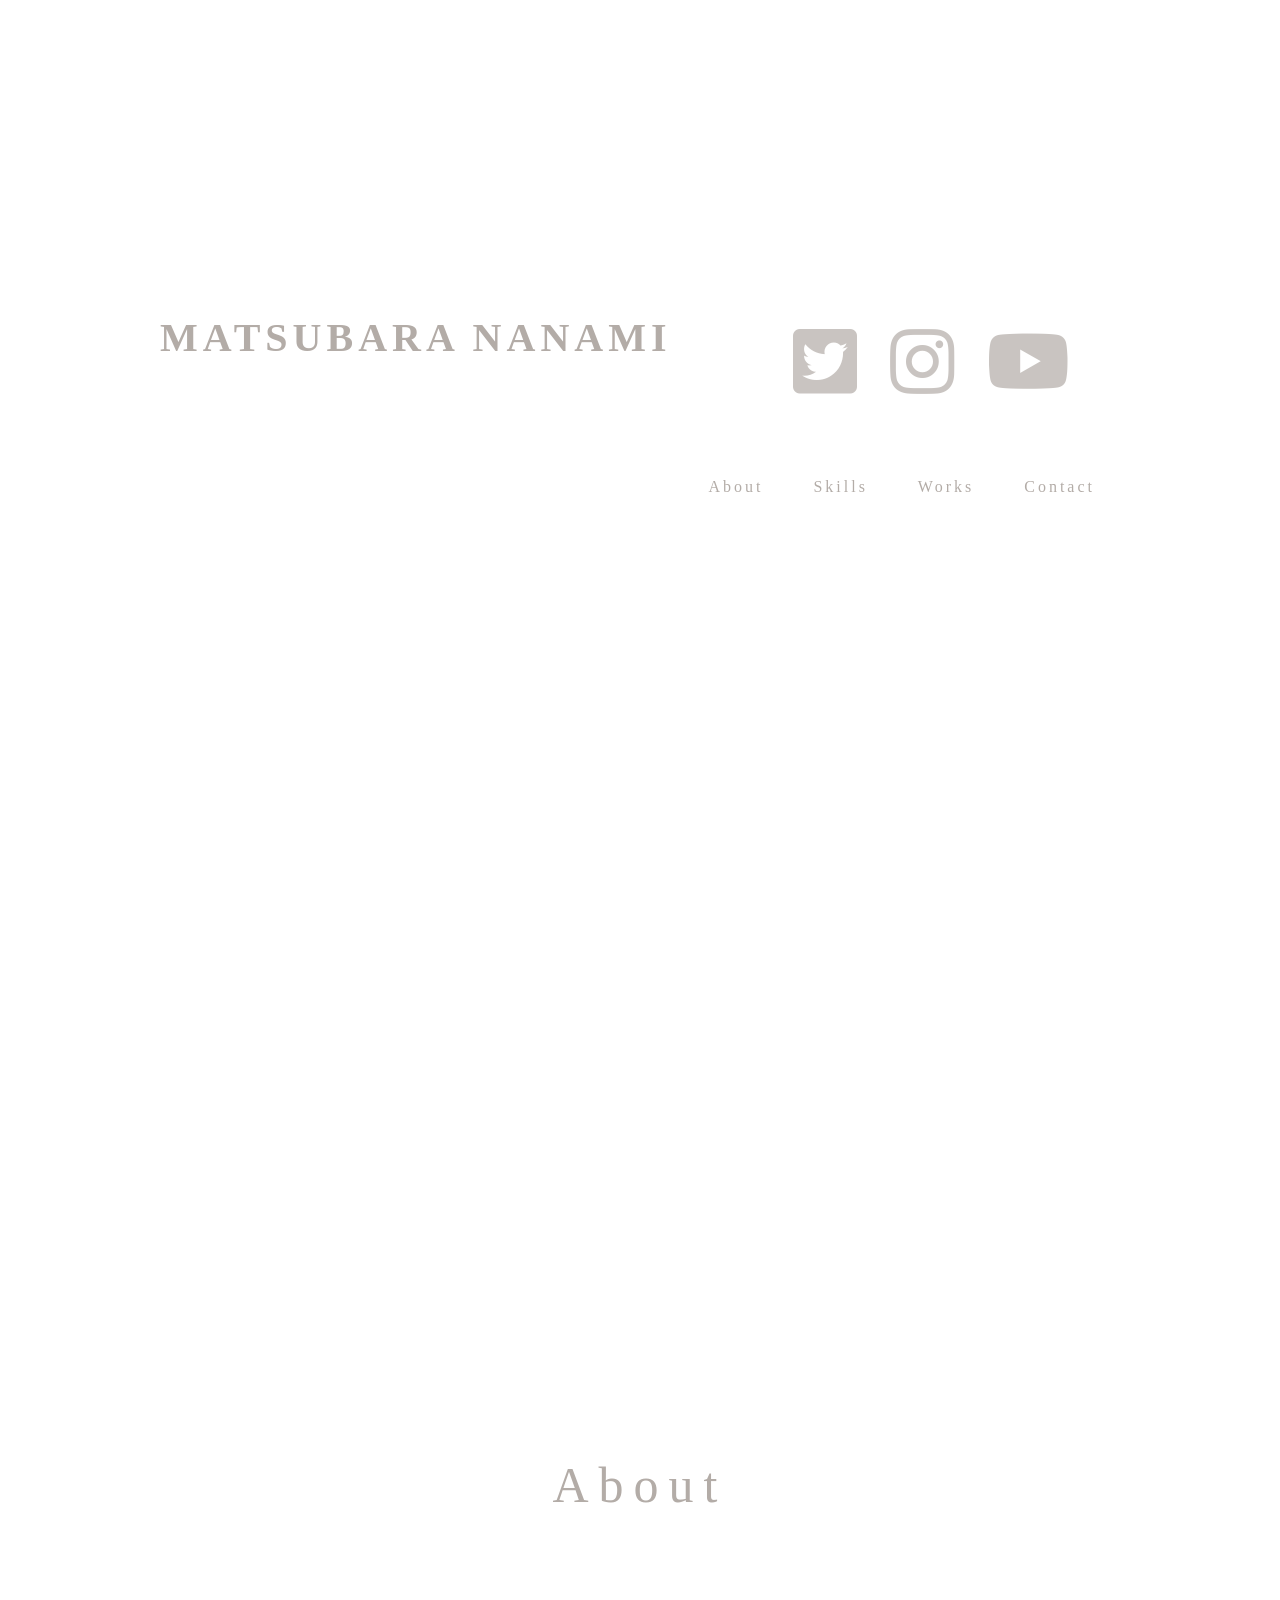
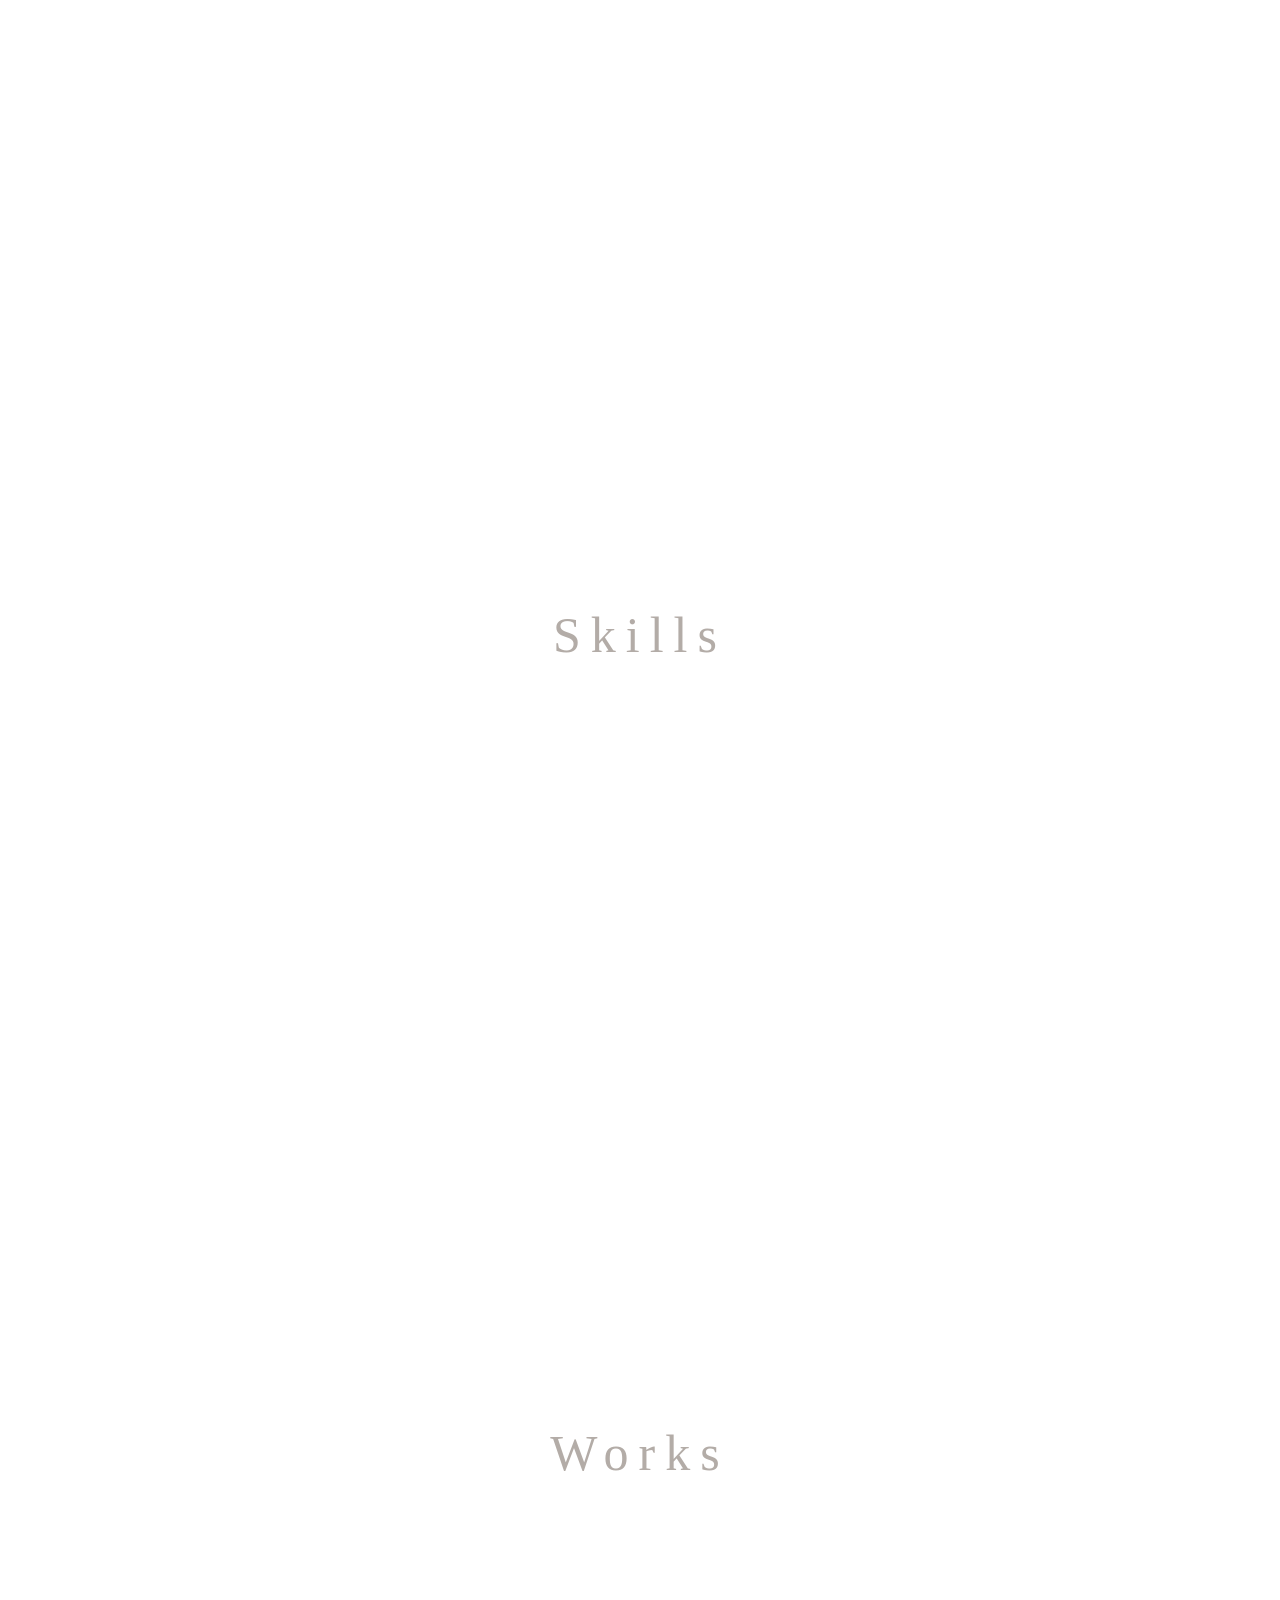
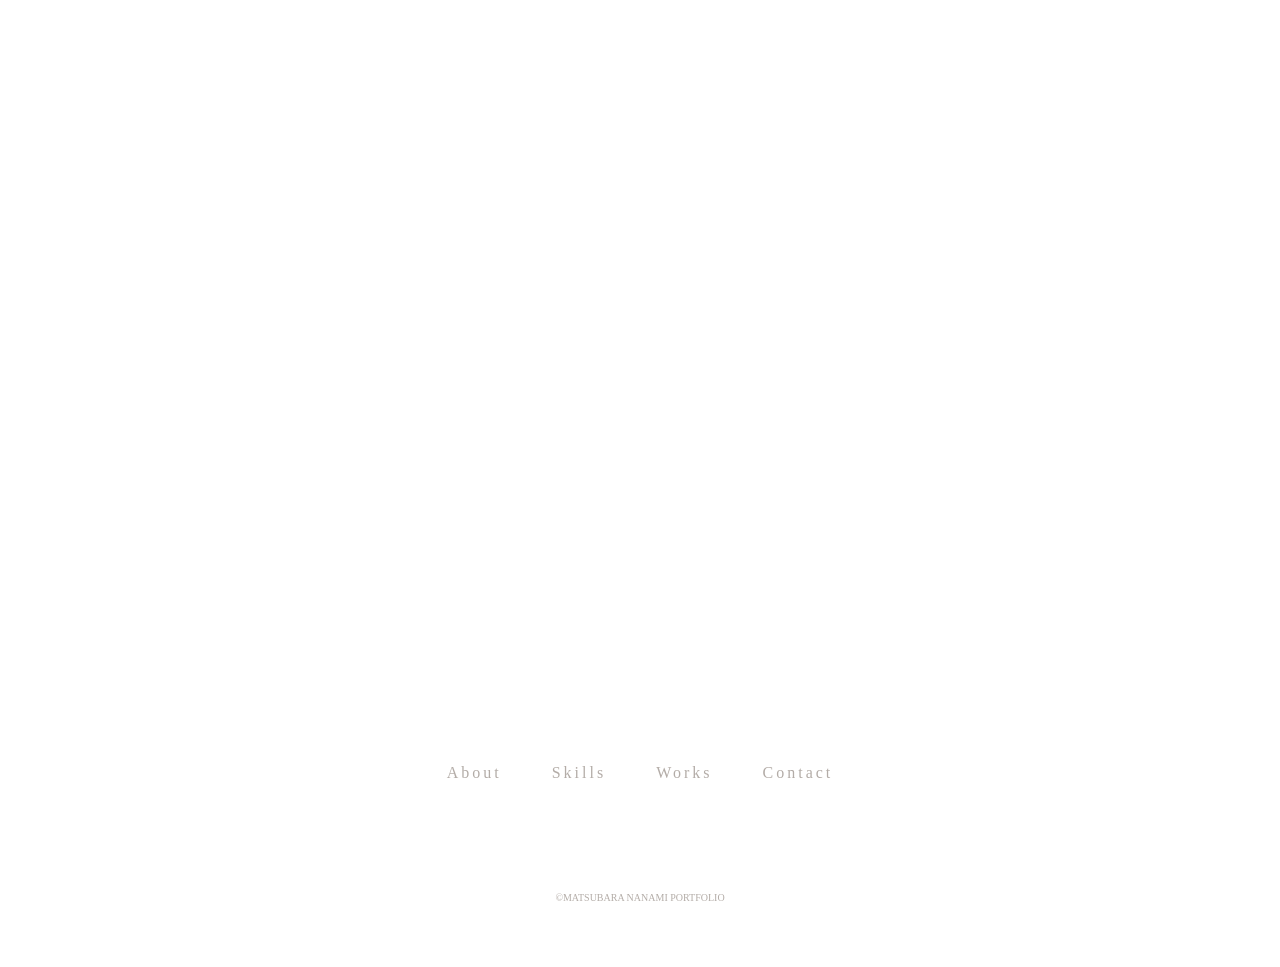
<file: portfolio-tama/index.html>
<!DOCTYPE html>
<html lang="ja">
<head>
    <meta charset="UTF-8">
    <link rel="stylesheet" type="text/css" href="stylesheet.css">
    <link rel="stylesheet" href="https://use.fontawesome.com/releases/v5.15.3/css/all.css" integrity="sha384-SZXxX4whJ79/gErwcOYf+zWLeJdY/qpuqC4cAa9rOGUstPomtqpuNWT9wdPEn2fk" crossorigin="anonymous">
    <script src="https://ajax.googleapis.com/ajax/libs/jquery/3.3.1/jquery.min.js">
    
        
        
</script>


    <meta name="viewport" content="width=device-width, initial-scale=1.0">
    <title>NANAMIN PORTFORIO</title>
</head>
<body>
    <script>
        /**
 * 到達したら要素を表示させる
 */
function showElementAnimation() {

var element = document.getElementsByClassName('js-animation');
if(!element) return; // 要素がなかったら処理をキャンセル

var showTiming = window.innerHeight > 768 ? 200 : 40; // 要素が出てくるタイミングはここで調整
var scrollY = window.pageYOffset;
var windowH = window.innerHeight;

for(var i=0;i<element.length;i++) { var elemClientRect = element[i].getBoundingClientRect(); var elemY = scrollY + elemClientRect.top; if(scrollY + windowH - showTiming > elemY) {
    element[i].classList.add('is-show');
  } else if(scrollY + windowH < elemY) {
    // 上にスクロールして再度非表示にする場合はこちらを記述
    element[i].classList.remove('is-show');
  }
}
}
showElementAnimation();
window.addEventListener('scroll', showElementAnimation);
    </script>



<header>  

<div class="container">
   
    <div class="header-menu">
        <div class="header-left">
            <h1>MATSUBARA NANAMI </h1>
        </div>
        <div class="header-right">
            <a href="https://twitter.com/pocketmonstars2"><i class="fab fa-twitter-square fa-2x"></i></a>
            <a href="https://www.instagram.com/___oreyade___/"><i class="fab fa-instagram fa-2x"></i></a>
            <a href="#"><i class="fab fa-youtube fa-2x"></i></a>
        </div>
    </div>
    <div class="nav">
        <ul class="nav-list">
            <li><a href="#about">About</a></li>
            <li><a href="#skills">Skills</a></li>
            <li><a href="#works">Works</a></li>
            <li><a href="#contact">Contact</a></li>
            </ul>
        </div>
    </div>
</header>

<div class="top-wrapper">
    
<div class="typing">
  <p>MY PORTFOLIO</p>
  <p>Web制作で笑顔を増やす。<span>|</span></p>
  <video class="video-wrapper" src="images/header.mp4" autoplay loop muted>
    
  </video>
</div>




    
</div>

<div class="about-wrapper">
    <div class="container">
        <h1 id="about" class="main-logo">About</h1>

        <div class="element js-animation">
        <div class="contents">
            <div class="myphoto">
                <img src="images/nanami.JPG">
            </div>
            <div class="about-text">
                <p class="name">松原　菜々美　Matsubara Nanami</p><br>
                <p><i class="fab fa-twitter-square fa-1.5x"></i>Twitter :
                    <a href="https://twitter.com/pocketmonstars2"> @pocketmonstars2</a><br>
                <i class="fab fa-instagram fa-1.5x"></i>Instagram :
            <a href="https://www.instagram.com/___oreyade___/"> @___oreyade___</a>
            <p><i class="fab fa-youtube fa-1.5x"></i>Youtube :<a href="#"> Coming soon...</a></p>
            
            <p class="main-text">岐阜県在住の22歳。高校では情報処理科でコンピュータについて幅広く学習しました。その後金融業に就職。
                窓口業務、保険資格取得後はスキルを生かして保険商品の提案などを行ってきました。
                自分の作品が世の中に発信できるweb業界に憧れ、web制作を学びはじめました。
                作品を通して人に喜んでもらうこと、お役に立てることを目指しています。
            </p>
        </div>
        </div>
        </div>
    </div>
</div>

<div class="skil-wrapper">
    <div class="container">
        <h1 id="skills" class="main-logo">Skills</h1>
        <div class="contents">
            <div class="skill-content">
                
                <div class="element js-animation">
                <h1>CODING</h1>
                
                <p class="sub">
                </p>
                <img src="images/coding.jpg" alt="" class="">
                <div class="skill-text">
                    <p>HTML/CSSを用いたWebサイト、PHPを使用したお問い合わせフォームを作成します。PCだけでなくスマートフォンサイトなどご要望のデバイスに合わせたレスポンシブ対応も可能です。
                    </p>
                </div>
                </div>
            </div>


            <div class="skill-content">
                <div class="element js-animation">
                <h1>DESIGN</h1>
                <p class="sub"></p>
                <img src="images/design.jpg">
                <div class="skill-text">
                    <p>サイトの企画からデザイン制作、バナーの制作が可能です。完成イメージをヒアリングし、お客さま・事業の個性を生かした表現、
                        またユーザーの使いやすさを重視し細部までこだわります。
                    </p>
                </div>
                </div>
                </div>


        </div>
    </div>
</div>

<div class="work-wrapper">
    <div class="container">
        <h1 id="works" class="main-logo">Works</h1>
        <div class="element js-animation">
        <h1>Webサイト</h1>
        <div class="container">
        <div class="pcs">
            
            <div class="pc-content">
                
                <a href="fashion-hp.html" ><img src="images/fashion-pc.jpg"></a>
                <p>view more<a href="fashion-hp.html" ><i class="fas fa-long-arrow-alt-right fa-3x"></i></a></p>
            </div>

            <div class="pc-content">
                <a href="fashion-hp.html"><img src="images/blog-pc.jpg">
                    <p>view more<a href="fashion-hp.html" > <i class="fas fa-long-arrow-alt-right fa-3x"></i></a></p>
            </div>
        </div>
            
        </div>
        </div>

        <div class="element js-animation">
            <h1>バナー</h1>
            <div class="banner-content">
                <img src="images/fashion.png">
                <img src="images/cafe nanamin.png">
            </div>
            
            <div class="body">
                <img src="images/body.jpg">
            </div>
            </div>

            <div class="element js-animation">
            <h1>名刺</h1>
            <div class="meishis">
            <div class="meishi-content">
                <img src="images/1.png">
            </div>
            <div class="meishi-content">
                <img src="images/2.png">
            </div>
        </div>
        </div>

        </div>
    </div>





<div class="contact-wrapper">
    <div class="element js-animation">
<header id="contact">CONTACT FORM</header>

<form id="form" class="topBefore">
    
      <input id="name" type="text" placeholder="NAME">
      <input id="email" type="text" placeholder="E-MAIL">
      <textarea id="message" type="text" placeholder="MESSAGE"></textarea>
  <a href="thanks.html"><input id="submit" type="button" value="GO!"></a>
  
</form>
</div>
</div>
<footer>
<div class="container">
    <div class="footer-nav">
        <ul class="nav-list">
            <li><a href="#about">About</a></li>
            <li><a href="#skills">Skills</a></li>
            <li><a href="#works">Works</a></li>
            <li><a href="#contact">Contact</a></li>
            </ul>
        </div>
        <div class="footer-sub">
            <p>©︎MATSUBARA NANAMI PORTFOLIO</p>
            </div>
</div>


</footer>



</body>
</html>
</file>
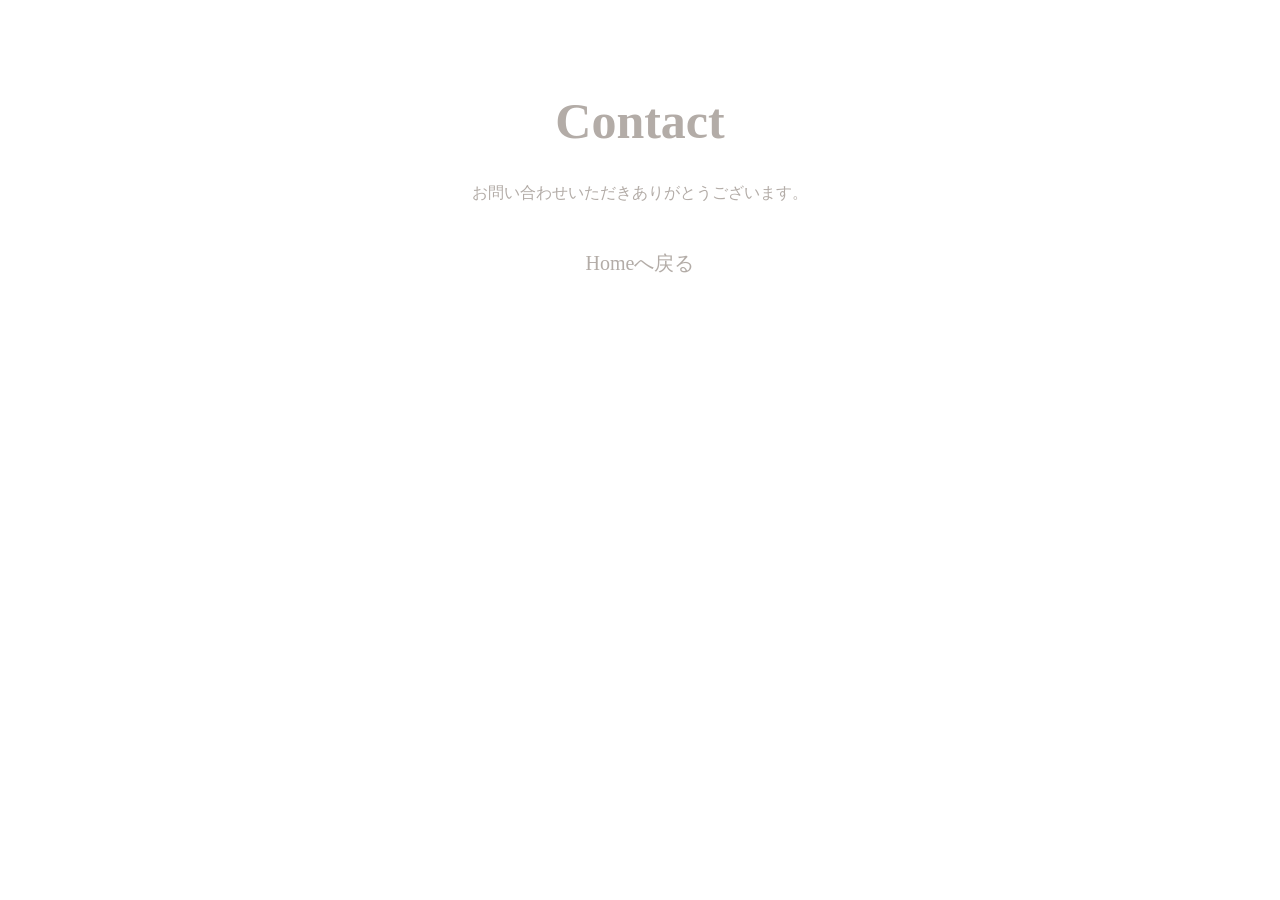
<file: thanks.html>
<!DOCTYPE html>
<html lang="en">
<head>
    <style type="text/css">
        body{
            font-family: "Modern Antiqua", "Noto Sans JP", serif;
            color: #b3aca7;
            
            
        }
        .contact-wrapper{
            padding-top:50px;
            text-align: center;
        }
        .contact-wrapper h1{
            font-size:50px;
        }
        .thanks-message{
            padding-bottom:30px;
        }
        a {

            text-decoration: none;
            color:#b3aca7;
            font-size:20px;
            
        }
        a:hover{
            opacity:0.6;
            text-decoration: underline;
        }
        </style>
    <meta charset="UTF-8">
    
    <meta name="viewport" content="width=device-width, initial-scale=1.0">
    <title>NANAMIN PORTFOLIO</title>
</head>
<body>
    

<div class="contact-wrapper">
    <div class="container">
        <h1 class="main-logo">Contact</h1>


        <div class="contact">
        <div class="thanks-message">お問い合わせいただきありがとうございます。</div>
        <div class="display-contact">

   
     
      
    </div>
        <p><a href="hello.html">Homeへ戻る</a></p>

        </div>
    </div>
</div>
</body>
</html>
</file>
<file: portfolio-tama/stylesheet.css>
/*
html5doctor.com Reset Stylesheet
v1.6.1
Last Updated: 2010-09-17
Author: Richard Clark - http://richclarkdesign.com
Twitter: @rich_clark
*/

html,
body,
div,
span,
object,
iframe,
h1,
h2,
h3,
h4,
h5,
h6,
p,
blockquote,
pre,
abbr,
address,
cite,
code,
del,
dfn,
em,
img,
ins,
kbd,
q,
samp,
small,
strong,
sub,
sup,
var,
b,
i,
dl,
dt,
dd,
ol,
ul,
li,
fieldset,
form,
label,
legend,
table,
caption,
tbody,
tfoot,
thead,
tr,
th,
td,
article,
aside,
canvas,
details,
figcaption,
figure,
footer,
header,
hgroup,
menu,
nav,
section,
summary,
time,
mark,
audio,
video {
  margin: 0;
  padding: 0;
  border: 0;
  outline: 0;
  font-size: 100%;
  vertical-align: baseline;
  background: transparent;
}

body {
  line-height: 1;
}

article,
aside,
details,
figcaption,
figure,
footer,
header,
hgroup,
menu,
nav,
section {
  display: block;
}

nav ul {
  list-style: none;
}

blockquote,
q {
  quotes: none;
}

blockquote:before,
blockquote:after,
q:before,
q:after {
  content: "";
  content: none;
}

a {
  margin: 0;
  padding: 0;
  font-size: 100%;
  vertical-align: baseline;
  background: transparent;
}

/* change colours to suit your needs */
ins {
  background-color: #ff9;
  color: #000;
  text-decoration: none;
}

/* change colours to suit your needs */
mark {
  background-color: #ff9;
  color: #000;
  font-style: italic;
  font-weight: bold;
}

del {
  text-decoration: line-through;
}

abbr[title],
dfn[title] {
  border-bottom: 1px dotted;
  cursor: help;
}

table {
  border-collapse: collapse;
  border-spacing: 0;
}

/* change border colour to suit your needs */
hr {
  display: block;
  height: 1px;
  border: 0;
  border-top: 1px solid #cccccc;
  margin: 1em 0;
  padding: 0;
}

input,
select {
  vertical-align: middle;
}

body {
  font-family: "Modern Antiqua", "Noto Sans JP", serif;

  color: #b3aca7;
  line-height: 1.9;
  text-align: left;
}
a {
  text-decoration: none;
  color: #b3aca7;
}
ul {
  list-style: none;
}
.container {
  width: 75%;
  margin: 0 auto;
}
header {
  padding-top: 200px;
}
.header-left h1 {
  font-size: 40px;
  letter-spacing: 5px;
}
.header-menu {
  display: flex;
}
.header-right {
  margin-left: auto;
  padding: 25px 38px 0 0;
}
.header-right .fab {
  padding: 0 5px;
  opacity: 0.7;
}
.header-right .fab hover {
  opacity: 1;
}
.nav-list {
  display: flex;
  justify-content: flex-end;
  padding-top: 60px;
  padding-bottom: 50px;
}
.nav-list li {
  color: #b3aca7;
  font-size: 16px;
  padding: 0 25px;
  letter-spacing: 3px;
}
.nav-list li :hover {
  text-decoration: underline;
}
.maining {
  width: 100%;
}
.myphoto img {
  width: 250px;
  padding: 0 0 0 60px;
}
.main-logo {
  font-size: 50px;
  text-align: center;
  letter-spacing: 10px;
  font-weight: 100;
  padding: 100px 0 80px 0;
}

.contents {
  display: flex;
}

.about-wrapper {
  height: 750px;
}
.about-text {
  font-size: 18px;
  padding-left: 80px;
}
.about-text .fab {
  padding-right: 20px;
}
.main-text {
  font-size: 16px;
  padding-top: 40px;
}
.about-text a {
  opacity: 0.8;
}
.about-text a:hover {
  opacity: 1;
  color: lightsalmon;
  text-decoration: underline;
}

.skill-content {
  width: 50%;
  text-align: center;
}
.skill-wrapper {
  height: 750px;
}
.skill-content h1 {
  font-size: 25px;
}
.skill-text {
  text-align: left;
  width: 70%;
  margin: 0 auto;
  font-size: 16px;
  padding-top: 30px;
}

.sub {
  opacity: 0.6;
  padding-bottom: 30px;
}
.skill-content img {
  width: 400px;
}
.pcs {
  display: flex;
}
.pc-content .fas {
  display: block;
}
.yazirusi img {
  width: 150px;
}
.pc-content img {
  width: 70%;
}
.work-wrapper {
  text-align: center;
}
.work-wrapper h1 {
  padding: 40px 0 40px 0;
  font-size: 25px;
}
.works {
  display: flex;
}
.work-wrapper .main-logo {
  font-size: 50px;
}

.meishis {
  display: flex;
}
.meishi-content img {
  width: 70%;
}
.body img {
  width: 30%;
  border: solid rgb(148, 146, 146) 1px;
}
textarea {
  background-color: #f4f4f4;
  border: none;
}
input {
  background-color: #f4f4f4;
  border: none;
}

form {
  text-align: center;
}
form span {
  color: red;
}
.contact-wrapper {
  height: 750px;
}

@import url(https://fonts.googleapis.com/css?family=Lato:100,300,400);

input::-webkit-input-placeholder,
textarea::-webkit-input-placeholder {
  color: #aca49c;
  font-size: 0.875em;
}

input:focus::-webkit-input-placeholder,
textarea:focus::-webkit-input-placeholder {
  color: #bbb5af;
}

input::-moz-placeholder,
textarea::-moz-placeholder {
  color: #aca49c;
  font-size: 0.875em;
}

input:focus::-moz-placeholder,
textarea:focus::-moz-placeholder {
  color: #bbb5af;
}

input::placeholder,
textarea::placeholder {
  color: #aca49c;
  font-size: 0.875em;
}

input:focus::placeholder,
textarea::focus:placeholder {
  color: #bbb5af;
}

input::-ms-placeholder,
textarea::-ms-placeholder {
  color: #aca49c;
  font-size: 0.875em;
}

input:focus::-ms-placeholder,
textarea:focus::-ms-placeholder {
  color: #bbb5af;
}

/* on hover placeholder */

input:hover::-webkit-input-placeholder,
textarea:hover::-webkit-input-placeholder {
  color: #e2dedb;
  font-size: 0.875em;
}

input:hover:focus::-webkit-input-placeholder,
textarea:hover:focus::-webkit-input-placeholder {
  color: #cbc6c1;
}

input:hover::-moz-placeholder,
textarea:hover::-moz-placeholder {
  color: #e2dedb;
  font-size: 0.875em;
}

input:hover:focus::-moz-placeholder,
textarea:hover:focus::-moz-placeholder {
  color: #cbc6c1;
}

input:hover::placeholder,
textarea:hover::placeholder {
  color: #e2dedb;
  font-size: 0.875em;
}

input:hover:focus::placeholder,
textarea:hover:focus::placeholder {
  color: #cbc6c1;
}

input:hover::placeholder,
textarea:hover::placeholder {
  color: #e2dedb;
  font-size: 0.875em;
}

input:hover:focus::-ms-placeholder,
textarea:hover::focus:-ms-placeholder {
  color: #cbc6c1;
}

header {
  position: relative;
  margin: 100px 0 25px 0;
  font-size: 2.3em;
  text-align: center;
  letter-spacing: 7px;
}

#form {
  position: relative;
  width: 500px;
  margin: 50px auto 100px auto;
}

input {
  font-size: 0.875em;
  width: 470px;
  height: 50px;
  padding: 0px 15px 0px 15px;

  background: transparent;
  outline: none;
  color: #726659;

  border: solid 1px #b3aca7;
  border-bottom: none;

  transition: all 0.3s ease-in-out;
  -webkit-transition: all 0.3s ease-in-out;
  -moz-transition: all 0.3s ease-in-out;
  -ms-transition: all 0.3s ease-in-out;
}

input:hover {
  background: #b3aca7;
  color: #e2dedb;
}

textarea {
  width: 470px;
  max-width: 470px;
  height: 110px;
  max-height: 110px;
  padding: 15px;

  background: transparent;
  outline: none;

  color: #726659;

  font-size: 0.875em;

  border: solid 1px #b3aca7;

  transition: all 0.3s ease-in-out;
  -webkit-transition: all 0.3s ease-in-out;
  -moz-transition: all 0.3s ease-in-out;
  -ms-transition: all 0.3s ease-in-out;
}

textarea:hover {
  background: #b3aca7;
  color: #e2dedb;
}

#submit {
  width: 502px;

  padding: 0;
  margin: -5px 0px 0px 0px;

  font-size: 0.875em;
  color: #b3aca7;

  outline: none;
  cursor: pointer;

  border: solid 1px #b3aca7;
  border-top: none;
}

#submit:hover {
  color: #e2dedb;
}

.footer-nav {
  text-align: center;
  justify-content: center;
}
.footer-nav {
  display: flex;

  padding-top: 60px;
  padding-bottom: 50px;
}
.footer-nav li {
  font-size: 16px;
  padding: 0 25px;
  letter-spacing: 3px;
}
.footer-nav li :hover {
  text-decoration: underline;
}
footer .container {
  width: 50%;
  text-align: center;
}
footer p {
  font-size: 10px;
  padding-bottom: 60px;
}

.typing p {
  font-size: 1rem;
  color: #444;
  margin: 10px 0 0 10px;
  white-space: nowrap;
  overflow: hidden;
  width: 30em;
  animation: type 2s steps(60, end);
  font-family: serif;
  color: #fff;
  font-size: 400%;
  position: absolute;
  left: 35%;
  top: 200px;
  z-index: 1;
}
.typing p:first-child {
  font-size: 50px;
  font-weight: bold;
  width: 410px;
}
.typing p:nth-child(2) {
  animation: type2 5s steps(60, end);
  font-size: 30px;
  padding-top: 70px;
  width: 366px;
}
.typing span {
  animation: blink 1s infinite;
}
.typing {
  position: relative;
  text-align: center;
}
@keyframes type {
  0% {
    width: 0;
  }

  20% {
    width: 0;
  }

  100% {
    width: 100;
  }
}
@keyframes type2 {
  0% {
    width: 0;
  }

  50% {
    width: 0;
  }

  100% {
    width: 100;
  }
}
@keyframes blink {
  to {
    opacity: 0;
  }
}

.video-wrapper {
  width: 75%;
  height: 750px;
}
.js-animation {
  opacity: 0;
  visibility: hidden;
  transform: translateY(40px);
  transition: all 1s;
}
.js-animation.is-show {
  opacity: 1;
  visibility: visible;
  transform: translateY(0px);
}
</file>
